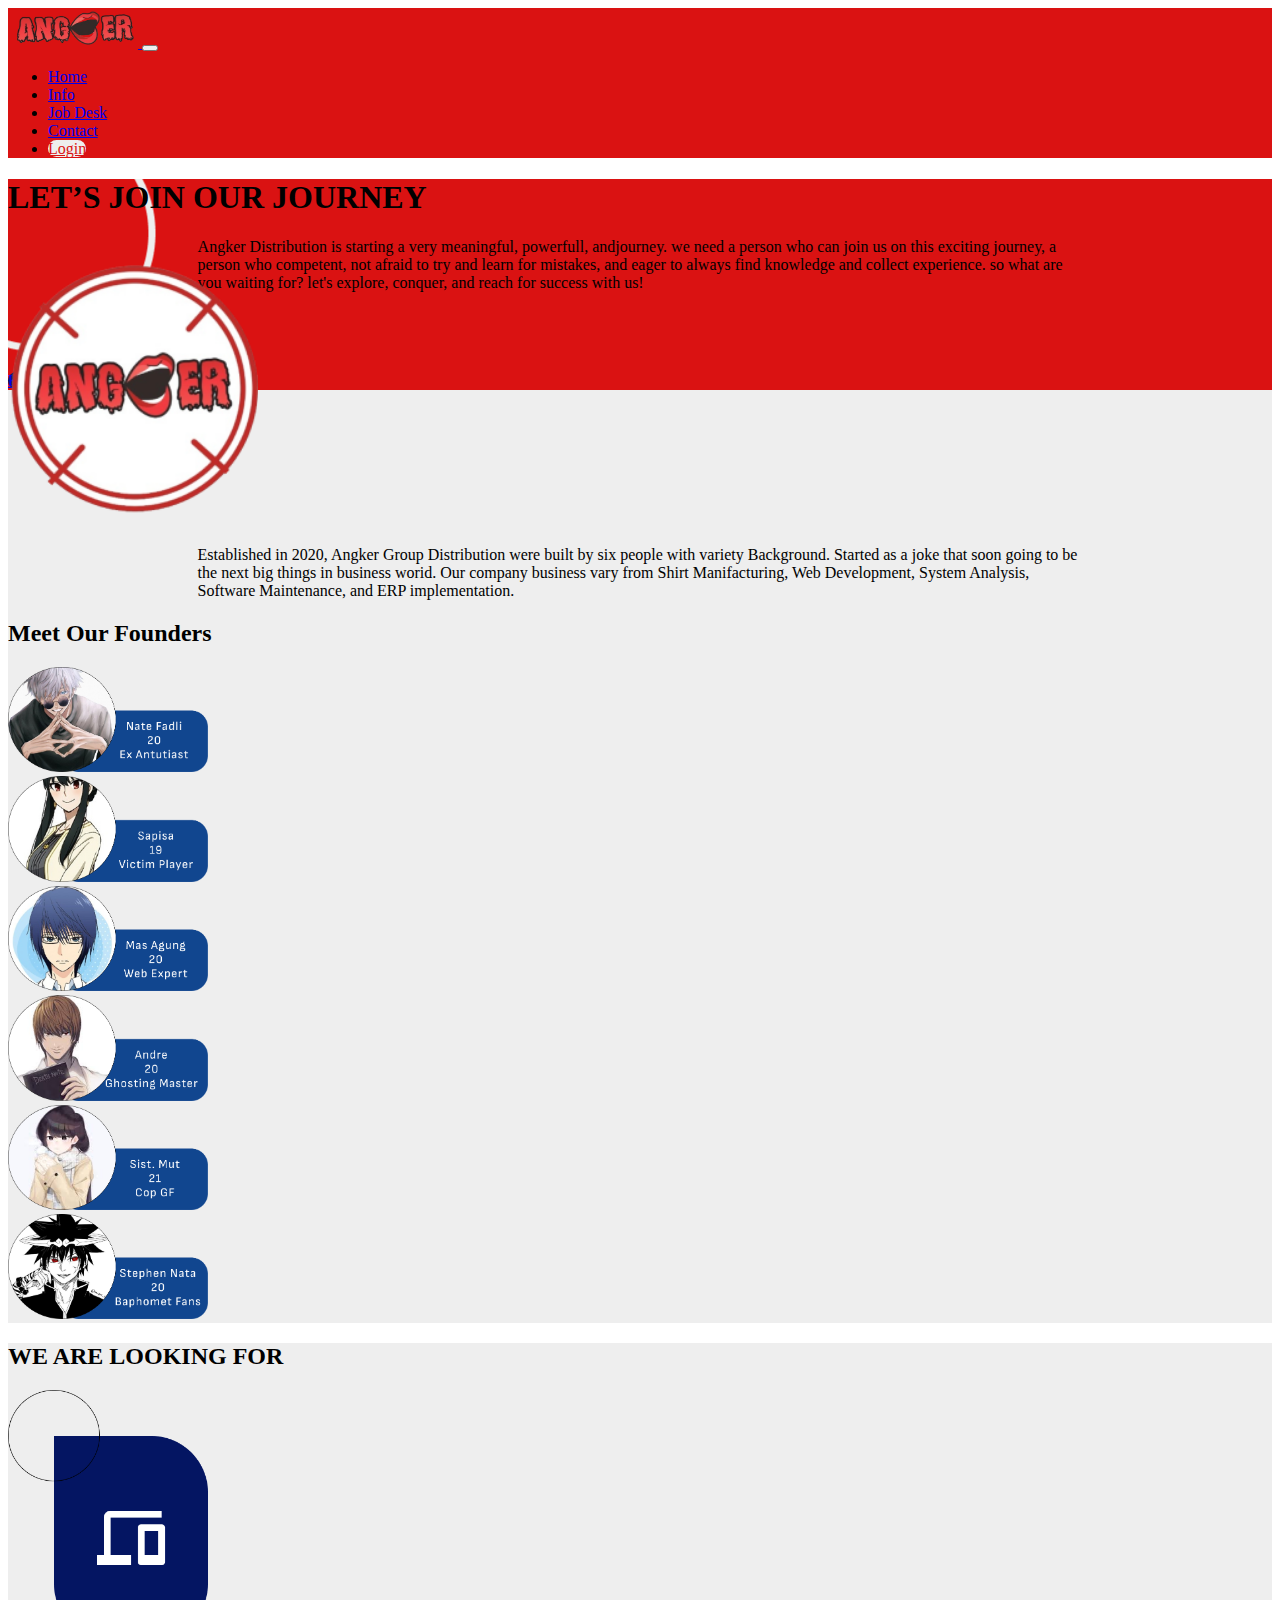
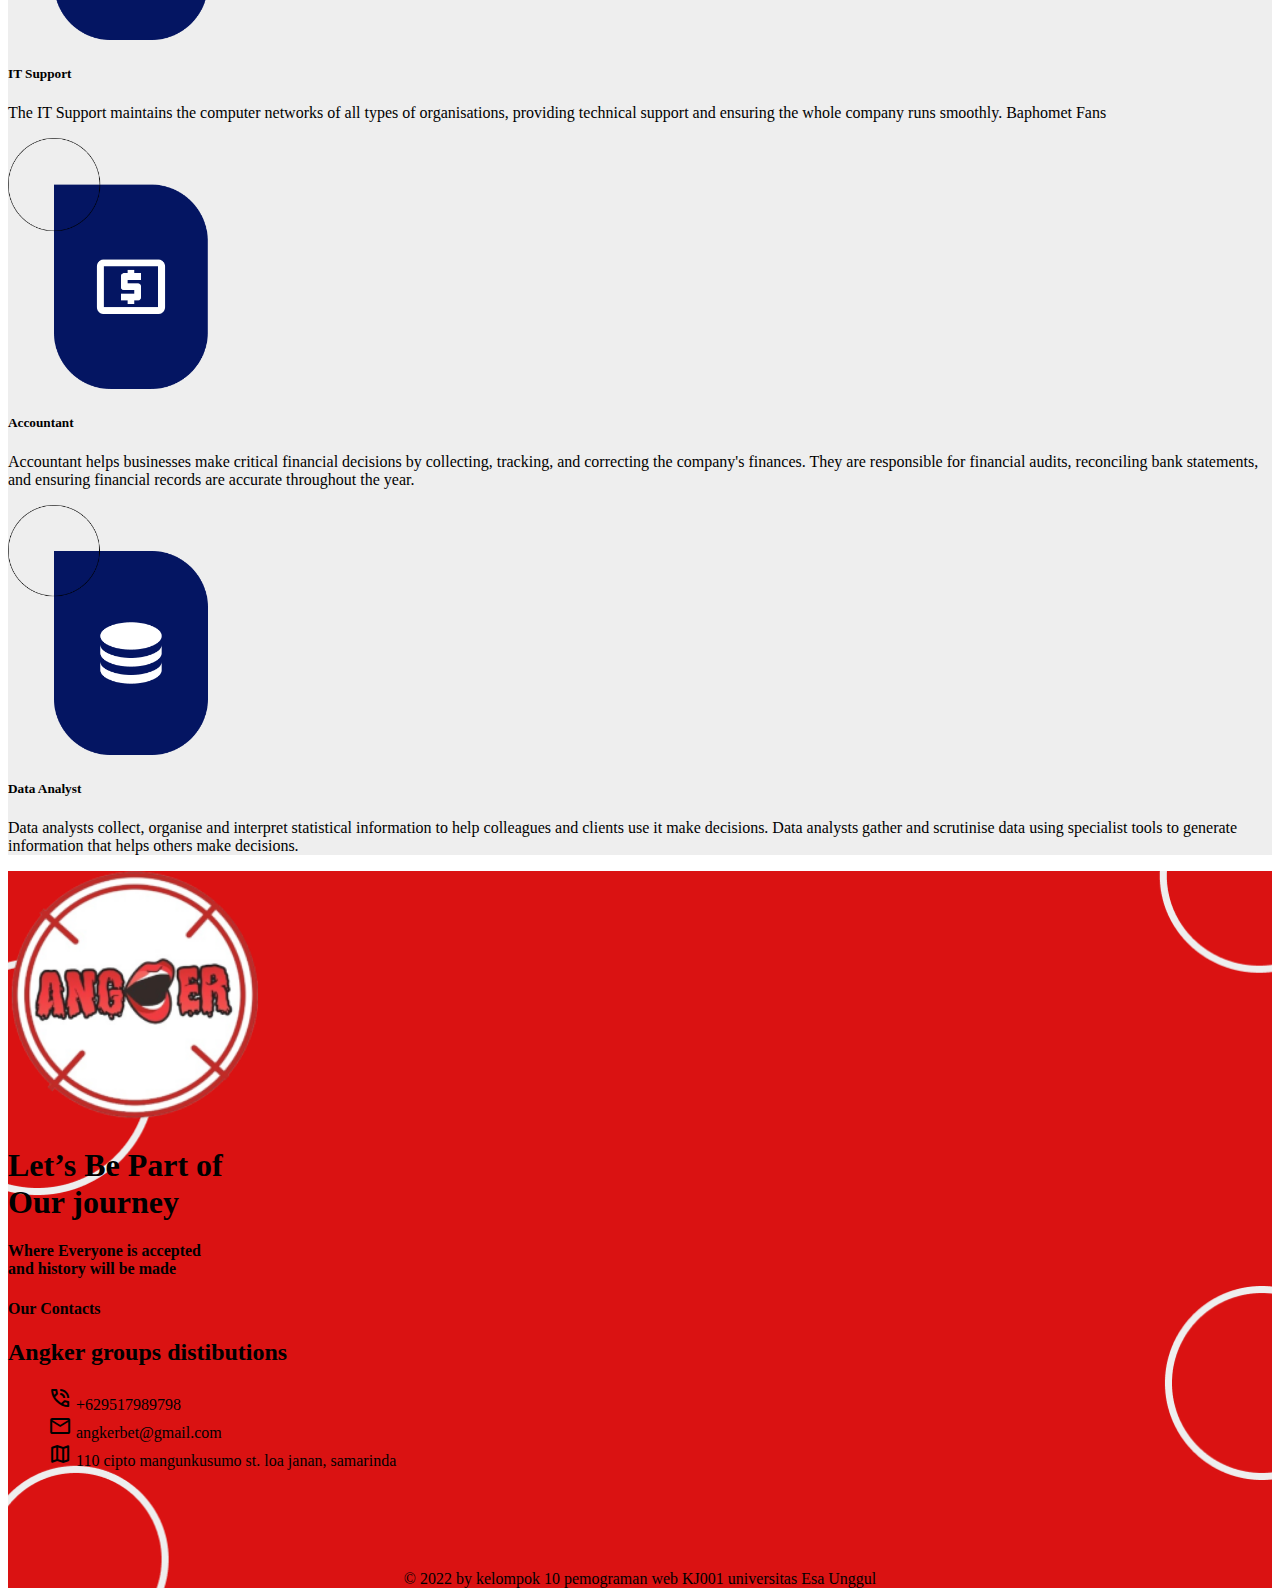
<file: index.html>
<!DOCTYPE html>
<html lang="en">
  <head>
    <!-- Required meta tags -->
    <meta charset="utf-8" />
    <meta name="viewport" content="width=device-width, initial-scale=1" />

    <!-- Bootstrap CSS -->
    <link href="https://cdn.jsdelivr.net/npm/bootstrap@5.0.2/dist/css/bootstrap.min.css" rel="stylesheet" integrity="sha384-EVSTQN3/azprG1Anm3QDgpJLIm9Nao0Yz1ztcQTwFspd3yD65VohhpuuCOmLASjC" crossorigin="anonymous" />
    <link rel="stylesheet" href="style.css" />
    <link rel="stylesheet" href="https://fonts.googleapis.com/css2?family=Material+Symbols+Outlined:opsz,wght,FILL,GRAD@20..48,100..700,0..1,-50..200" />
    <title>Angker Distribution</title>
  </head>
  <body>
    <!-- Navbar -->
    <nav class="navbar navbar-expand-md navbar-dark shadow-sm" style="background-color: #da1212">
      <div class="container">
        <a class="navbar-brand" href="#">
          <img src="img/image-removebg-preview (14).png" style="width: 130px; height: 40px" />
        </a>
        <button class="navbar-toggler" type="button" data-bs-toggle="collapse" data-bs-target="#navbarNav" aria-controls="navbarNav" aria-expanded="false" aria-label="Toggle navigation">
          <span class="navbar-toggler-icon"></span>
        </button>
        <div class="collapse navbar-collapse" id="navbarNav">
          <ul class="navbar-nav ms-sm-auto">
            <li class="nav-item">
              <a class="nav-link active" aria-current="page" href="#jumbotrom">Home</a>
            </li>
            <li class="nav-item">
              <a class="nav-link active" href="#info">Info</a>
            </li>
            <li class="nav-item">
              <a class="nav-link active" href="#job">Job Desk</a>
            </li>
            <li class="nav-item">
              <a class="nav-link active" href="#contact">Contact</a>
            </li>
            <li class="nav-item fw-bold">
              <a href="login.php" class="nav-link active ms-3 text-center" style="background-color: #eee; border-radius: 10px; color: #da1212; width: 60px">Login</a>
            </li>
          </ul>
        </div>
      </div>
    </nav>
    <!-- Akhri Navbar -->

    <!-- Jumbotron -->
    <section id="jumbotron" class="jumbotron text-light">
      <h1 class="display-4 fw-bold pt-5 pb-4 text-center">LET’S JOIN OUR JOURNEY</h1>
      <p class="lead text-center" style="margin: 0 15% 80px 15%">
        Angker Distribution is starting a very meaningful, powerfull, andjourney. we need a person who can join us on this exciting journey, a person who competent, not afraid to try and learn for mistakes, and eager to always find
        knowledge and collect experience. so what are you waiting for? let's explore, conquer, and reach for success with us!
      </p>
      <div class="text-center">
        <a class="btn text-light" href="#" role="button" style="background-color: #041562; border-radius: 20px; margin-bottom: 170px">Know Us More</a>
      </div>
      <div class="row">
        <div class="col-12 ps-5 ">
          <img src="img/Logo.png" width="250px" />
        </div>
      </div>
    </section>
    <!-- Akhir Jumbotron -->

    <!-- Info -->
    <section id="info" class="info" style="overflow-x: hidden;">
      <p class="text-center" style="padding: 140px 15% 0 15%">Established in 2020, Angker Group Distribution were built by six people with variety Background. Started as a joke that soon going to be the next big things in business worid. Our company business vary from Shirt Manifacturing, Web Development, System Analysis, Software Maintenance, and ERP implementation.</p>
      </div>
        <h2 class="text-center pt-4 pb-5">Meet Our Founders</h2>
        <div class="row row-col-md-3 text-center">
          <div class="col-lg-4 col-sm-6 text-sm-end text-lg-end mb-5">
            <img src="img/nate.png" width="200px">
          </div>
          <div class="col-lg-4 col-sm-6 text-sm-start text-lg-center mb-5">
            <img src="img/sapisa.png" width="200px">
          </div>
          <div class="col-lg-4 col-sm-6 text-sm-end text-lg-start mb-5">
            <img src="img/agung.png" width="200px">
          </div>
          <div class="col-lg-4 col-sm-6 text-sm-start text-lg-end mb-5">
            <img src="img/andre.png" width="200px">
          </div>
          <div class="col-lg-4 col-sm-6 text-sm-end text-lg-center mb-5">
            <img src="img/sistmut.png" width="200px">
          </div>
          <div class="col-lg-4 col-sm-6 text-sm-start text-lg-start mb-5">
            <img src="img/stephen.png" width="200px">
          </div>
        </div>
    </section>
    <!-- Akhir Info -->

    <!-- Job -->
    <section id="job" class="job container-fluid pt-5">
      <h2 class="text-center">WE ARE LOOKING FOR</h2>
      <div class="row text-center pb-5">
        <div class="col-md-4 pt-5">
          <img src="img/bubledevice.png" width="200px">
          <h5 class="ps-4">IT Support</h5>
          <p class="ps-lg-5 ms-lg-5 text-md-start ps-md-5 text-lg-start pe-lg-3">
            The IT Support maintains the computer networks of all types of organisations, providing technical support and ensuring the whole company runs smoothly. Baphomet Fans
          </p>
        </div>
        <div class="col-md-4 pt-5">
          <img src="img/bubleacc.png" width="200px">
          <h5 class="ps-4">Accountant</h5>
          <p class="ps-lg-5 ms-lg-5 text-md-start ps-md-5 text-lg-start pe-lg-3">
            Accountant helps businesses make critical financial decisions by collecting, tracking, and correcting the company's finances. They are responsible for financial audits, reconciling bank statements, and ensuring financial records are accurate throughout the year.
          </p>
        </div>
        <div class="col-md-4 pt-5">
          <img src="img/bubledb.png" width="200px">
          <h5 class="ps-4">Data Analyst</h5>
          <p class="ps-lg-5 ms-lg-5 text-md-start ps-md-5 text-lg-start pe-lg-3">
            Data analysts collect, organise and interpret statistical information to help colleagues and clients use it make decisions. Data analysts gather and scrutinise data using specialist tools to generate information that helps others make decisions.
          </p>
        </div>
      </div>
    </section>
    <!-- Akhir Job -->

    <!-- Contact -->
    <section id="contact" class="contact container-fluid">
      <div class="row pt-5">
        <div class="col-sm-6 col-xs-6 text-center">
          <img src="img/Logo.png" width="250px">
        </div>
        <div class="col-sm-5 col-xs-5 text-md-start text-xs-center">
          <h1 class="text-light text-center text-sm-start pt-5">Let’s Be Part of <br> Our journey</h1>
          <h4 class="pt-2 text-center text-sm-start">Where Everyone is accepted <br> and history will be made</h4>
        </div>
      </div>
      <div class="row pt-2 mb-5">
        <div class="col-sm-6 col-xs-6 text-md-start text-xs-center">
          <h4 class="text-center text-sm-end pt-5">Our Contacts</h4>
          <h2 class="text-light text-center text-sm-end">Angker groups distibutions</h2>
        </div>
        <div class="col-sm-5 col-xs-5 text-md-start text-xs-center text-light">
          <ul type="none" class="text-center text-sm-start pt-5">
            <li>
              <span class="material-symbols-outlined pe-2 pb-3">
                phone_in_talk
              </span>
              +629517989798
            </li>
            <li>
              <span class="material-symbols-outlined pe-2 pb-3">
                mail
              </span>
              angkerbet@gmail.com
            </li>
            <li>
              <span class="material-symbols-outlined pe-2 pb-3">
                map
              </span>
              110 cipto mangunkusumo st. loa janan, samarinda
            </li>
          </ul>
        </div>
      </div>
      <div class="copyright text-light fw-bold pt-1" style="margin-top: 100px;">
        <center>
          &copy 2022 by kelompok 10 pemograman web KJ001 universitas Esa Unggul
        </center>
      </div>
    </section>
    <!-- Akhir Contact -->
    <!-- Optional JavaScript; choose one of the two! -->

    <!-- Option 1: Bootstrap Bundle with Popper -->
    <script src="https://cdn.jsdelivr.net/npm/bootstrap@5.0.2/dist/js/bootstrap.bundle.min.js" integrity="sha384-MrcW6ZMFYlzcLA8Nl+NtUVF0sA7MsXsP1UyJoMp4YLEuNSfAP+JcXn/tWtIaxVXM" crossorigin="anonymous"></script>

    <!-- Option 2: Separate Popper and Bootstrap JS -->
    <!--
    <script src="https://cdn.jsdelivr.net/npm/@popperjs/core@2.9.2/dist/umd/popper.min.js" integrity="sha384-IQsoLXl5PILFhosVNubq5LC7Qb9DXgDA9i+tQ8Zj3iwWAwPtgFTxbJ8NT4GN1R8p" crossorigin="anonymous"></script>
    <script src="https://cdn.jsdelivr.net/npm/bootstrap@5.0.2/dist/js/bootstrap.min.js" integrity="sha384-cVKIPhGWiC2Al4u+LWgxfKTRIcfu0JTxR+EQDz/bgldoEyl4H0zUF0QKbrJ0EcQF" crossorigin="anonymous"></script>
    -->
  </body>
</html>
</file>
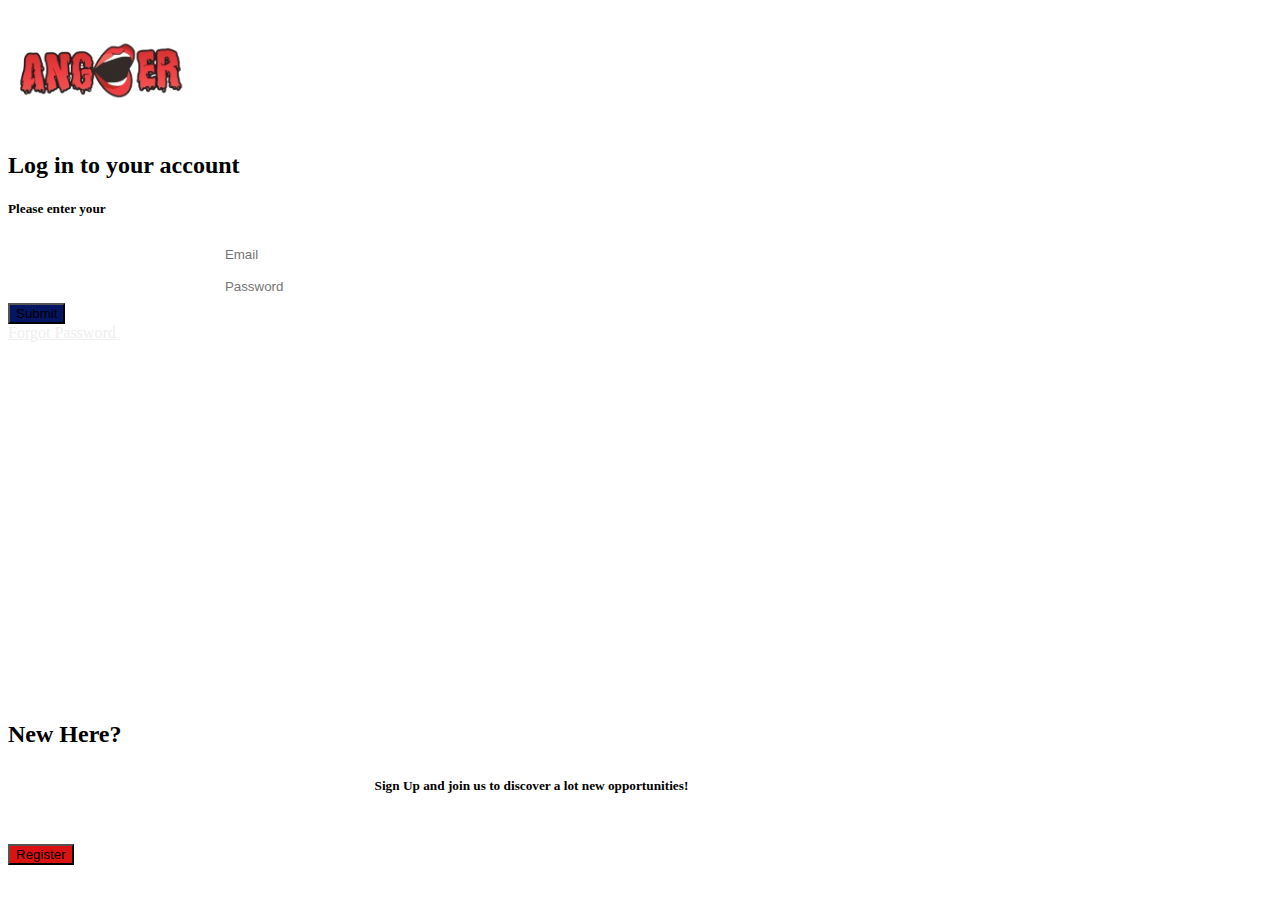
<file: login.html>
<?php
  if (isset($_POST["register"])){
    header('register.php');
  }
?>

<!DOCTYPE html>
<html lang="en">
  <head>
    <!-- Required meta tags -->
    <meta charset="utf-8" />
    <meta name="viewport" content="width=device-width, initial-scale=1" />

    <!-- Bootstrap CSS -->
    <link href="https://cdn.jsdelivr.net/npm/bootstrap@5.0.2/dist/css/bootstrap.min.css" rel="stylesheet" integrity="sha384-EVSTQN3/azprG1Anm3QDgpJLIm9Nao0Yz1ztcQTwFspd3yD65VohhpuuCOmLASjC" crossorigin="anonymous" />
    <link rel="stylesheet" href="style.css" />
    <title>Login</title>
  </head>
  <body>
    <section class="login">
      <div class="row text-center">
        <div class="bg1 col-md-6 pt-5">
          <img src="img/image-removebg-preview (14).png" width="180px" style="margin: 30px 0 25px 0" />
          <h2 class="text-light pt-2">Log in to your account</h2>
          <h5 class="text-light">Please enter your</h5>
          <form method="POST" action="">
            <div class="form-floating mb-3 mt-5">
              <input type="email" id="floatingInput" name="email" placeholder="Email" style="border-radius: 30px; border-width: 0; width: 300px; height: 30px" />
            </div>
            <div class="form-floating">
              <input type="password" id="floatingPassword" placeholder="Password" style="border-radius: 20px; border-width: 0; width: 300px; height: 30px" />
            </div>
            <button type="submit" name="submit" class="btn mt-5 mb-3 text-light" style="background-color: #041562">Submit</button>
          </form>
          <div style="padding-bottom: 170px"><a href="#" style="color: #eee; margin-bottom: 310px">Forgot Password</a></div>
        </div>
        <div class="bg2 col-md-6 pb-5" style="padding-top: 15%">
          <h2 style="margin-bottom: 30px">New Here?</h2>
          <h5 style="margin: 0 29% 50px 29%">Sign Up and join us to discover a lot new opportunities!</h5>
          <form action="" method="POST">
            <button type="submit" name="register" class="btn mt-2 text-light" style="background-color: #da1212">Register</button>
          </form>
        </div>
      </div>
    </section>

    <!-- Optional JavaScript; choose one of the two! -->

    <!-- Option 1: Bootstrap Bundle with Popper -->
    <script src="https://cdn.jsdelivr.net/npm/bootstrap@5.0.2/dist/js/bootstrap.bundle.min.js" integrity="sha384-MrcW6ZMFYlzcLA8Nl+NtUVF0sA7MsXsP1UyJoMp4YLEuNSfAP+JcXn/tWtIaxVXM" crossorigin="anonymous"></script>

    <!-- Option 2: Separate Popper and Bootstrap JS -->
    <!--
    <script src="https://cdn.js delivr.net/npm/@popperjs/core@2.9.2/dist/umd/popper.min.js" integrity="sha384-IQsoLXl5PILFhosVNubq5LC7Qb9DXgDA9i+tQ8Zj3iwWAwPtgFTxbJ8NT4GN1R8p" crossorigin="anonymous"></script>
    <script src="https://cdn.jsdelivr.net/npm/bootstrap@5.0.2/dist/js/bootstrap.min.js" integrity="sha384-cVKIPhGWiC2Al4u+LWgxfKTRIcfu0JTxR+EQDz/bgldoEyl4H0zUF0QKbrJ0EcQF" crossorigin="anonymous"></script>
    -->
  </body>
</html>
</file>
<file: style.css>
/* LANDING PAGE */
.jumbotron {
  background-image: url(img/landingmerah.png);
  background-size: 115%;
  background-position: 50% 30%;
}

.jumbotron img {
  position: absolute;
  margin-top: -125px;
  align-items: center;
}

.info,
.job {
  background-color: #eee;
}

.contact {
  background-image: url(img/landingmerah.png);
  background-size: 115%;
  background-position: 50% 30%;
}
/* AKHIR LANDING PAGE */

/* LOGIN */
.masuk,
.regis {
  background-image: url(img/bg_login_1.png);
  background-size: 135%;
  background-position: 50% 30%;
}

.form-floating {
  margin: 0 17%;
}

.daftar {
  background-image: url(img/bg_login_2.png);
  background-size: 135%;
  background-position: 50% 30%;
}
/* AKHIR LOGIN */

/* ADMIN PAGE */
.list-group a {
  background-color: #eee;
  color: #da1212;
}

.content #cv,
.content #is,
.content #score,
.content #passed,
.content #home,
.content #apply,
.content #status,
.content #edit {
  display: none;
}

.content #cv.active {
  display: flex !important;
}

.content #is.active {
  display: flex !important;
}

.content #score.active {
  display: flex !important;
}

.content #passed.active {
  display: flex !important;
}

.content #home.active {
  display: block !important;
}

.content #apply.active {
  display: block !important;
}

.content #status.active {
  display: block !important;
}

.content #edit.active {
  display: block !important;
}

.list-group-item.active {
  color: #eee;
  background-color: #041562;
}

.img {
  width: 159px !important;
}
</file>
